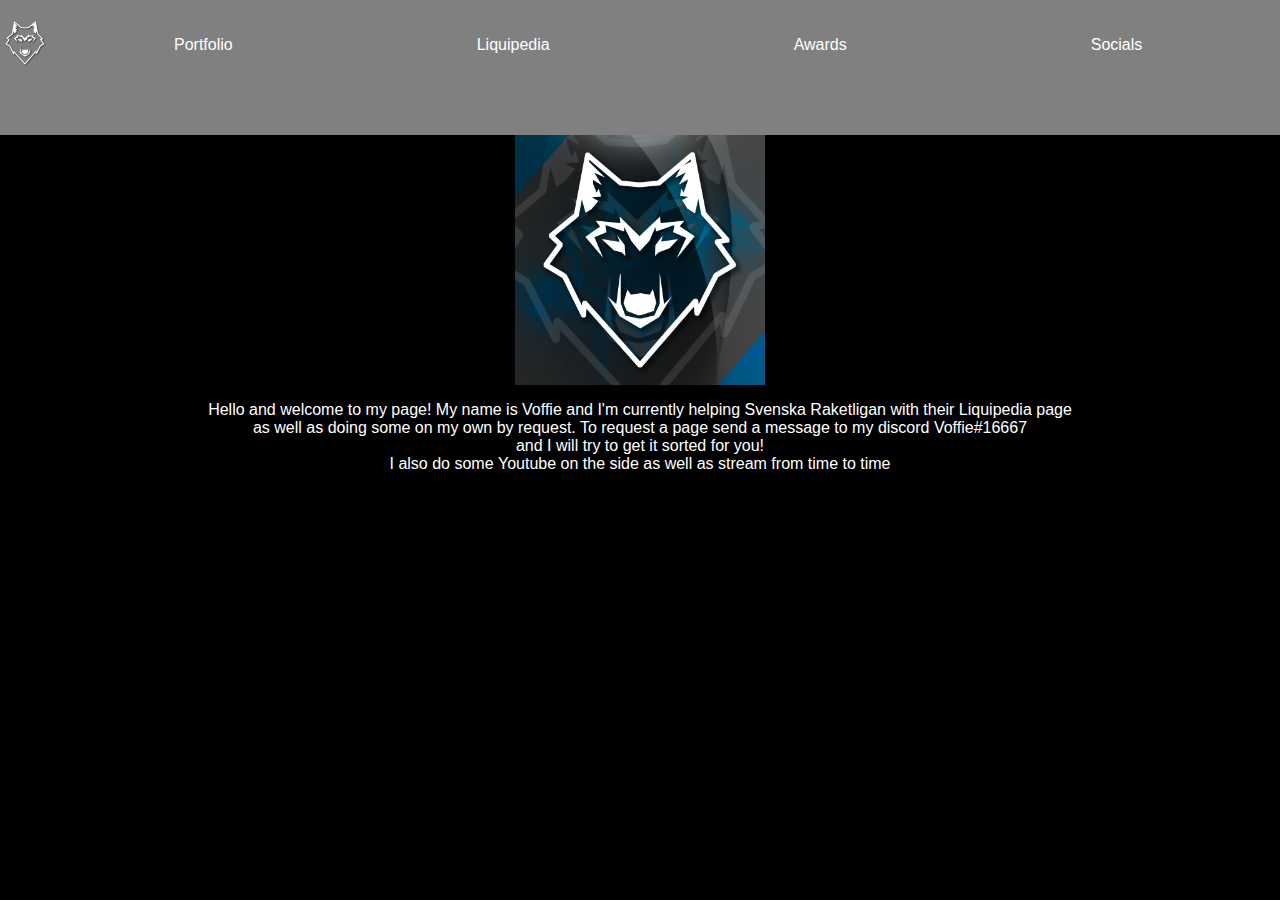
<file: index.html>
<!DOCTYPE html>
<html lang="en">

<head>
    <meta charset="UTF-8">
    <meta name="viewport" content="width=device-width, initial-scale=1.0">
    <meta http-equiv="X-UA-Compatible" content="ie=edge">
    <title>Voffie</title>
    <link href="https://fonts.googleapis.com/icon?family=Material+Icons" rel="stylesheet">
    <link rel="stylesheet" href="css/style.css">
</head>

<body>
    <div id="container">
        <nav class="menu">
            <ul>
                <li><a href="index.html">Start Page</a></li>
                <li><a href="portfolio.html">Portfolio</a></li>
                <li><a href="liquipedia.html">Liquipedia</a></li>
                <li><a href="awards.html">Awards</a></li>
                <li><a href="socials.html">Socials</a></li>
            </ul>
        </nav>

        <div class="fade-layer"></div>
        <header>
            <div class="wrapper">
                <div class="menu-button">
                    <i class="material-icons">menu</i>
                </div>
            </div>
            <a href="index.html"> <img class="logo" src="/img/VoffieeTransparent.png" alt="Voffie logo"></a>
            <a class="link" href="portfolio.html">Portfolio</a>
            <a class="link" href="liquipedia.html">Liquipedia</a>
            <a class="link" href="awards.html">Awards</a>
            <a class="link" href="socials.html">Socials</a>
        </header>
        <main>
            <img id="Voffie_logo" src="img/Voffie_logo.png" alt="Voffie Logo">
            <p>Hello and welcome to my page! My name is Voffie and I'm currently helping <a
                    href="https://svenskaraketligan.se">Svenska Raketligan</a> with their Liquipedia page<br>
                as well as doing some on my own by request. To request a page send a message to my discord
                Voffie#16667<br>
                and I will try to get it sorted for you!<br>
                I also do some <a href="https://www.youtube.com/channel/UCPHva2pVHM5nwLKyCHlcqWA">Youtube</a> on the
                side as well as <a href="https://twitch.tv/voffiee">stream</a> from time to time</p>
        </main>
    </div>
    <script src="js/main.js"></script>
</body>

</html>
</file>
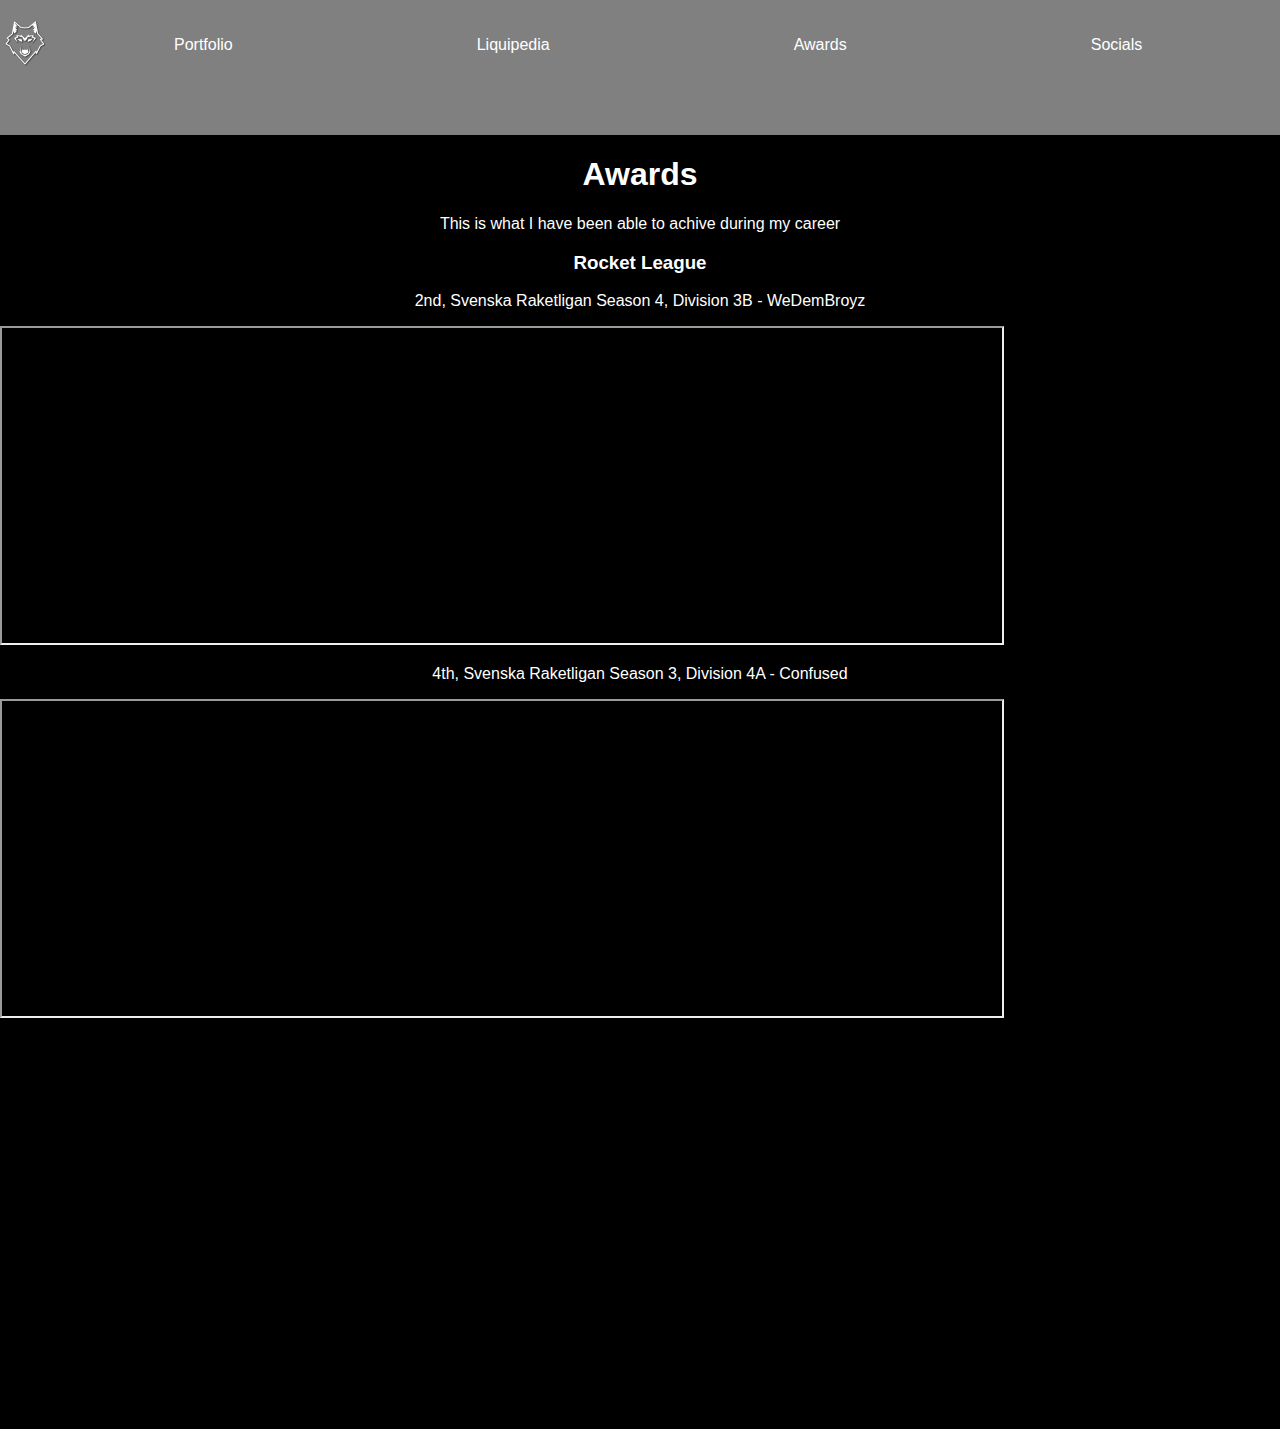
<file: awards.html>
<!DOCTYPE html>
<html lang="en">

<head>
    <meta charset="UTF-8">
    <meta name="viewport" content="width=device-width, initial-scale=1.0">
    <meta http-equiv="X-UA-Compatible" content="ie=edge">
    <title>Voffie - Awards</title>
    <link href="https://fonts.googleapis.com/icon?family=Material+Icons" rel="stylesheet">
    <link rel="stylesheet" href="css/style.css">
</head>

<body>
    <div id="awards-container">
        <nav class="menu">
            <ul>
                <li><a href="index.html">Start Page</a></li>
                <li><a href="portfolio.html">Portfolio</a></li>
                <li><a href="liquipedia.html">Liquipedia</a></li>
                <li><a href="awards.html">Awards</a></li>
                <li><a href="socials.html">Socials</a></li>
            </ul>
        </nav>

        <div class="fade-layer"></div>
        <header>
            <div class="wrapper">
                <div class="menu-button">
                    <i class="material-icons">menu</i>
                </div>
            </div>
            <a href="index.html"> <img class="logo" src="/img/VoffieeTransparent.png" alt="Voffie logo"></a>
            <a class="link" href="portfolio.html">Portfolio</a>
            <a class="link" href="liquipedia.html">Liquipedia</a>
            <a class="link" href="awards.html">Awards</a>
            <a class="link" href="socials.html">Socials</a>
        </header>
        <main>
            <h1>Awards</h1>
            <p>This is what I have been able to achive during my career</p>
            <h3>Rocket League</h3>
            <p>2nd, Svenska Raketligan Season 4, Division 3B - WeDemBroyz</p>
            <iframe class="awards" width="1000" height="315"
                src="https://svenskaraketligan.se/league.php?id=season-4-division-3b">
            </iframe>
            <p>4th, Svenska Raketligan Season 3, Division 4A - Confused</p>
            <iframe class="awards" width="1000" height="315"
                src="https://svenskaraketligan.se/league.php?id=season-3-division-4a">
            </iframe>
        </main>
    </div>
    <script src="js/main.js"></script>
</body>

</html>
</file>
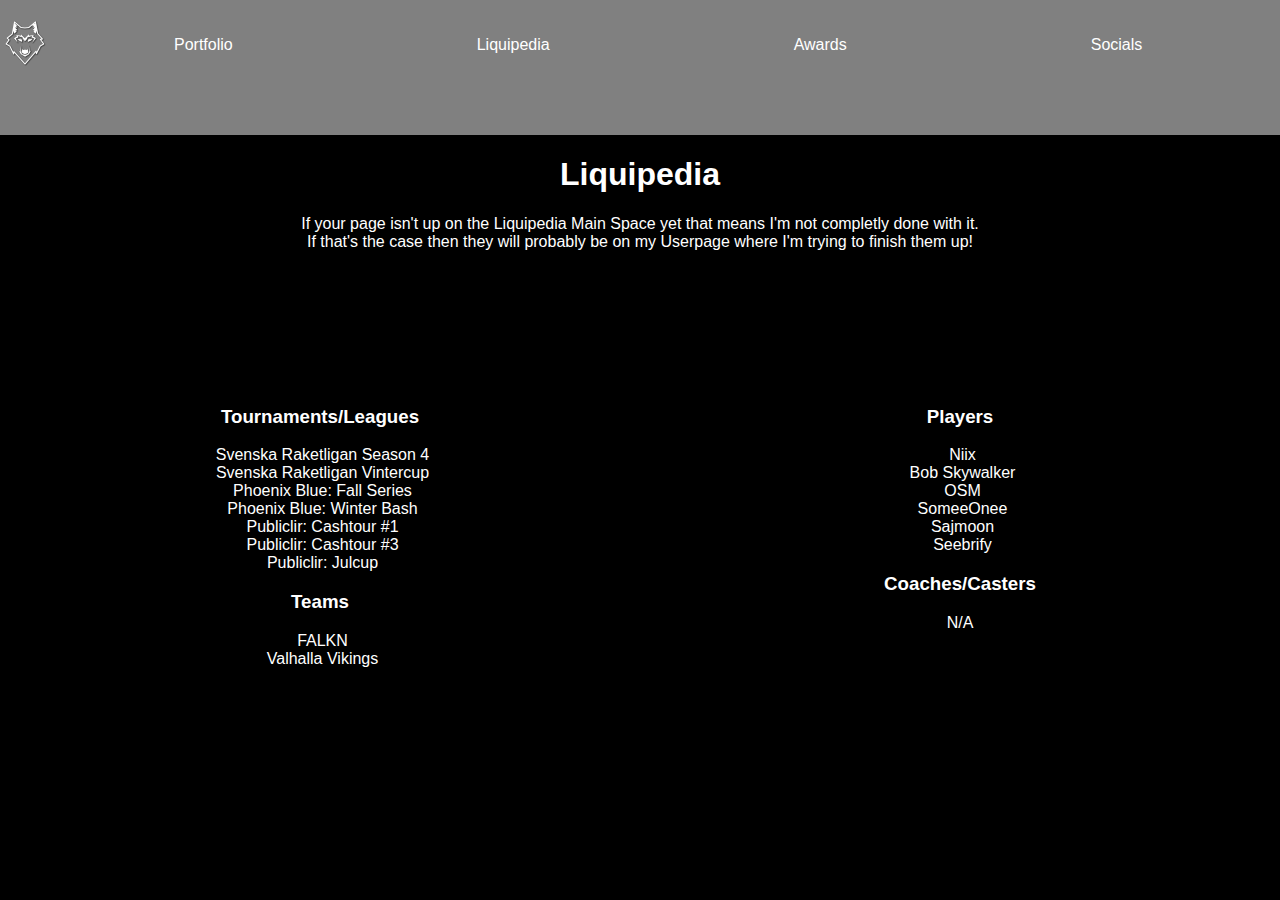
<file: liquipedia.html>
<!DOCTYPE html>
<html lang="en">

<head>
    <meta charset="UTF-8">
    <meta name="viewport" content="width=device-width, initial-scale=1.0">
    <meta http-equiv="X-UA-Compatible" content="ie=edge">
    <title>Voffie - Liquipedia</title>
    <link href="https://fonts.googleapis.com/icon?family=Material+Icons" rel="stylesheet">
    <link rel="stylesheet" href="css/style.css">
</head>

<body>
    <div id="liquipedia-container">
        <nav class="menu">
            <ul>
                <li><a href="index.html">Start Page</a></li>
                <li><a href="portfolio.html">Portfolio</a></li>
                <li><a href="liquipedia.html">Liquipedia</a></li>
                <li><a href="awards.html">Awards</a></li>
                <li><a href="socials.html">Socials</a></li>
            </ul>
        </nav>

        <div class="fade-layer"></div>
        <header>
            <div class="wrapper">
                <div class="menu-button">
                    <i class="material-icons">menu</i>
                </div>
            </div>
            <a href="index.html"> <img class="logo" src="/img/VoffieeTransparent.png" alt="Voffie logo"></a>
            <a class="link" href="portfolio.html">Portfolio</a>
            <a class="link" href="liquipedia.html">Liquipedia</a>
            <a class="link" href="awards.html">Awards</a>
            <a class="link" href="socials.html">Socials</a>
        </header>
        <main>
            <h1>Liquipedia</h1>
            <p>If your page isn't up on the Liquipedia Main Space yet that means I'm not completly done with it.<br>
                If that's the case then they will probably be on my <a
                    href="https://liquipedia.net/rocketleague/User:Voffie">Userpage</a> where I'm trying to finish them
                up!</p>
        </main>
        <section id="organisations">
            <h3>Tournaments/Leagues</h3>
            <a class="tournament" href="https://liquipedia.net/rocketleague/Svenska_Raketligan/Season_4">Svenska
                Raketligan Season 4</a>
            <a class="tournament" href="https://liquipedia.net/rocketleague/Svenska_Raketligan/Vintercup">Svenska
                Raketligan Vintercup</a>
            <a class="tournament" href="https://liquipedia.net/rocketleague/Phoenix_Blue/Fall_Series">Phoenix Blue: Fall
                Series</a>
            <a class="tournament" href="https://liquipedia.net/rocketleague/Phoenix_Blue/Winter_Bash">Phoenix Blue:
                Winter Bash</a>
            <a class="tournament" href="https://liquipedia.net/rocketleague/Publiclir/Cashtour/1">Publiclir: Cashtour
                #1</a>
            <a class="tournament" href="https://liquipedia.net/rocketleague/Publiclir/Cashtour/3">Publiclir: Cashtour
                #3</a>
            <a class="tournament" href="https://liquipedia.net/rocketleague/Publiclir/Julcup">Publiclir: Julcup</a>
            <h3>Teams</h3>
            <a class="team" href="https://liquipedia.net/rocketleague/FALKN">FALKN</a>
            <a class="team" href="https://liquipedia.net/rocketleague/Valhalla_Vikings">Valhalla Vikings</a>
        </section>
        <section id="people">
            <h3>Players</h3>
            <a class="player" href="https://liquipedia.net/rocketleague/Niix">Niix</a>
            <a class="player" href="https://liquipedia.net/rocketleague/Bob_Skywalker">Bob Skywalker</a>
            <a class="player" href="https://liquipedia.net/rocketleague/OSM">OSM</a>
            <a class="player" href="https://liquipedia.net/rocketleague/SomeeOnee">SomeeOnee</a>
            <a class="player" href="https://liquipedia.net/rocketleague/Sajmoon">Sajmoon</a>
            <a class="player" href="https://liquipedia.net/rocketleague/Seebrify">Seebrify</a>
            <h3>Coaches/Casters</h3>
            <p>N/A</p>
        </section>
    </div>
    <script src="js/main.js"></script>
</body>

</html>
</file>
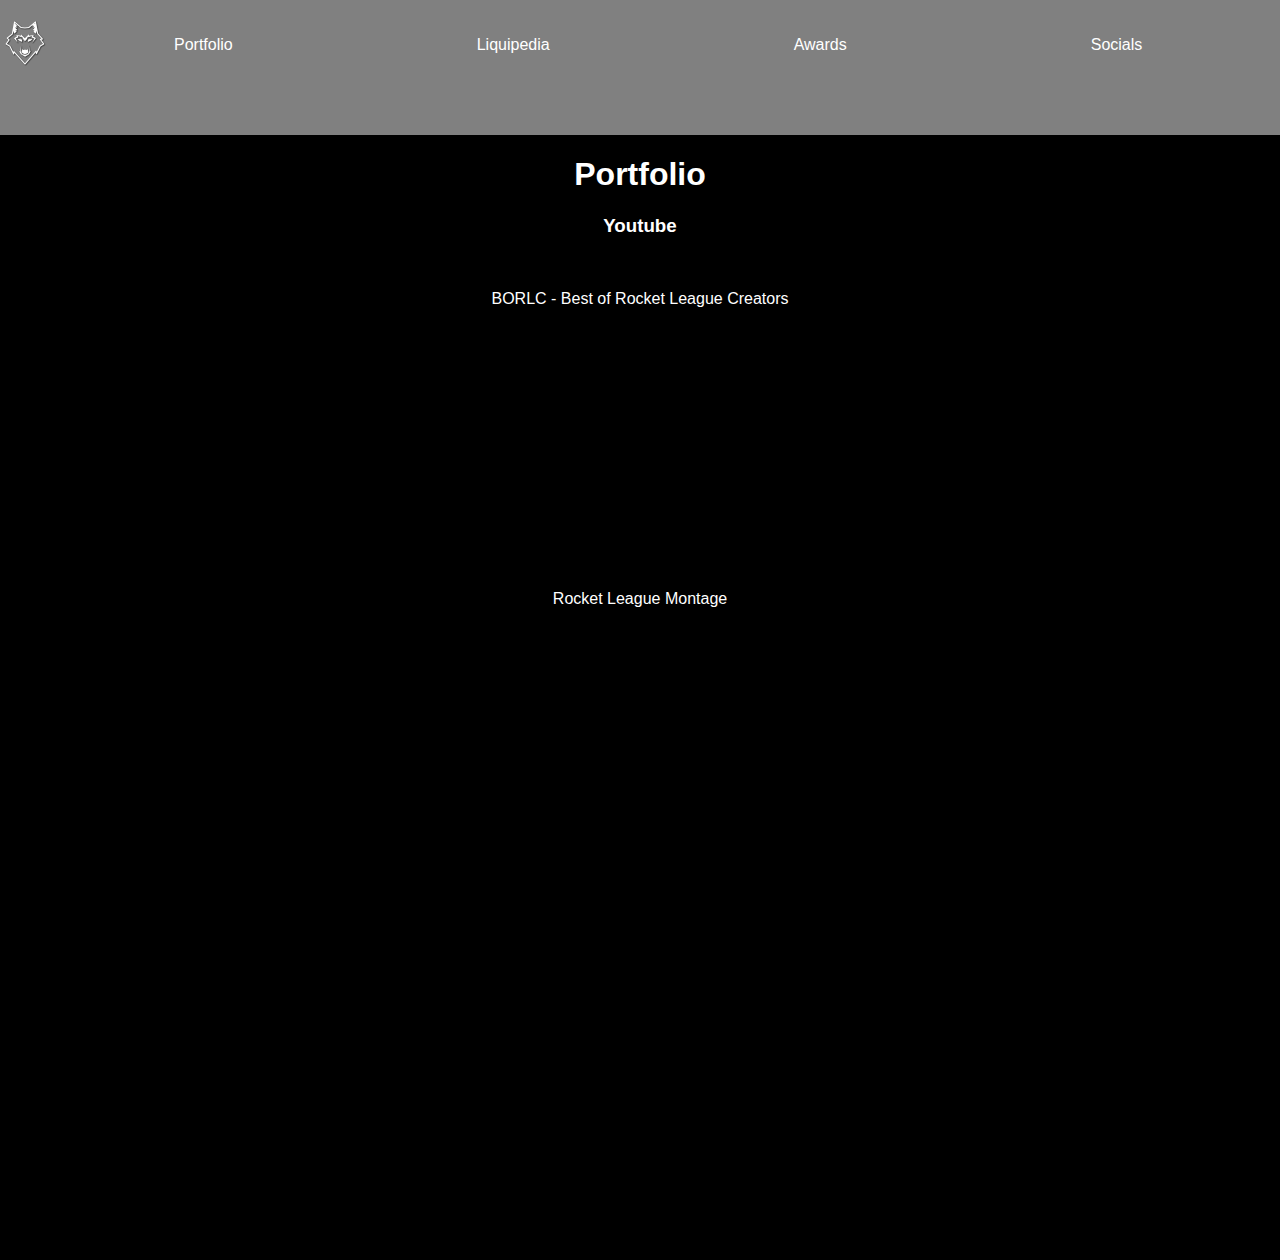
<file: portfolio.html>
<!DOCTYPE html>
<html lang="en">

<head>
    <meta charset="UTF-8">
    <meta name="viewport" content="width=device-width, initial-scale=1.0">
    <meta http-equiv="X-UA-Compatible" content="ie=edge">
    <title>Voffie - Portfolio</title>
    <link href="https://fonts.googleapis.com/icon?family=Material+Icons" rel="stylesheet">
    <link rel="stylesheet" href="css/style.css">
</head>

<body>
    <div id="portfolio-container">
        <nav class="menu">
            <ul>
                <li><a href="index.html">Start Page</a></li>
                <li><a href="portfolio.html">Portfolio</a></li>
                <li><a href="liquipedia.html">Liquipedia</a></li>
                <li><a href="awards.html">Awards</a></li>
                <li><a href="socials.html">Socials</a></li>
            </ul>
        </nav>

        <div class="fade-layer"></div>
        <header>
            <div class="wrapper">
                <div class="menu-button">
                    <i class="material-icons">menu</i>
                </div>
            </div>
            <a href="index.html"> <img class="logo" src="/img/VoffieeTransparent.png" alt="Voffie logo"></a>
            <a class="link" href="portfolio.html">Portfolio</a>
            <a class="link" href="liquipedia.html">Liquipedia</a>
            <a class="link" href="awards.html">Awards</a>
            <a class="link" href="socials.html">Socials</a>
        </header>
        <main>
            <h1>Portfolio</h1>
            <h3>Youtube</h3><br>
            <p class="port-txt">BORLC - Best of Rocket League Creators</p>
            <iframe class="portfolio" src="https://www.youtube.com/embed/V6wJxdMcv8c?list=PLDBhBVqSasyf_mtxKVZSYRYbIGoFLxA5i"
                title="YouTube video player" frameborder="0"
                allow="accelerometer; autoplay; clipboard-write; encrypted-media; gyroscope; picture-in-picture"
                allowfullscreen></iframe>
            <p class="port-txt">Rocket League Montage</p>
            <iframe class="portfolio" src="https://www.youtube.com/embed/Z2wmcQkK2d4"
                title="YouTube video player" frameborder="0"
                allow="accelerometer; autoplay; clipboard-write; encrypted-media; gyroscope; picture-in-picture"
                allowfullscreen></iframe>
        </main>
    </div>
    <script src="js/main.js"></script>
</body>

</html>
</file>
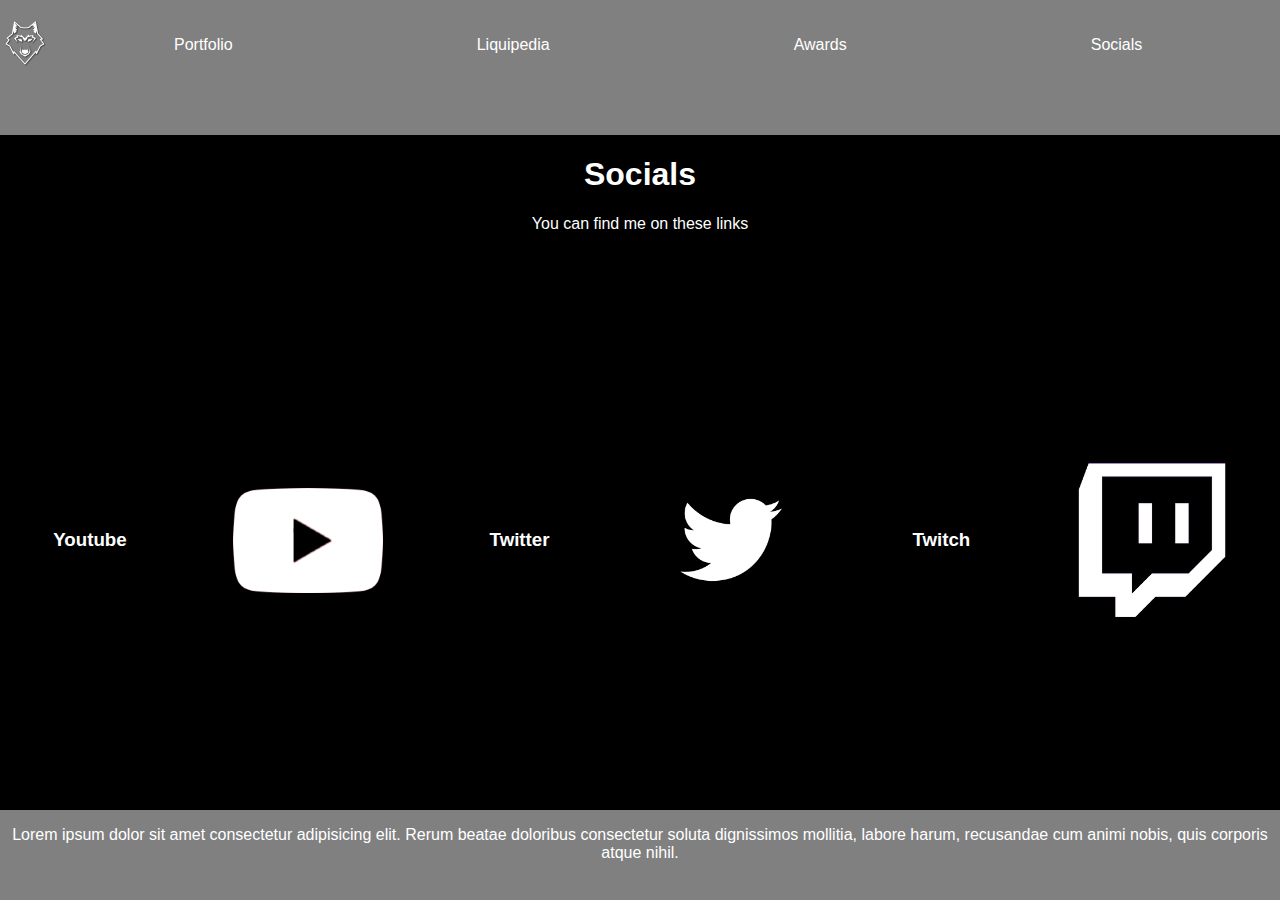
<file: socials.html>
<!DOCTYPE html>
<html lang="en">

<head>
    <meta charset="UTF-8">
    <meta name="viewport" content="width=device-width, initial-scale=1.0">
    <meta http-equiv="X-UA-Compatible" content="ie=edge">
    <title>Voffie - Socials</title>
    <link href="https://fonts.googleapis.com/icon?family=Material+Icons" rel="stylesheet">
    <link rel="stylesheet" href="css/style.css">
</head>

<body>
    <div id="socials-container">
        <nav class="menu">
            <ul>
                <li><a href="index.html">Start Page</a></li>
                <li><a href="portfolio.html">Portfolio</a></li>
                <li><a href="liquipedia.html">Liquipedia</a></li>
                <li><a href="awards.html">Awards</a></li>
                <li><a href="socials.html">Socials</a></li>
            </ul>
        </nav>

        <div class="fade-layer"></div>
        <header id="flex">
            <div class="wrapper">
                <div class="menu-button">
                    <i class="material-icons">menu</i>
                </div>
            </div>
            <a href="index.html"> <img class="logo" src="/img/VoffieeTransparent.png" alt="Voffie logo"></a>
            <a class="link" href="portfolio.html">Portfolio</a>
            <a class="link" href="liquipedia.html">Liquipedia</a>
            <a class="link" href="awards.html">Awards</a>
            <a class="link" href="socials.html">Socials</a>
        </header>
        <section id="title">
            <h1>Socials</h1>
            <p>You can find me on these links</p>
        </section>
        <section id="secflex">
            <h3>Youtube</h3>
            <a href="https://www.youtube.com/channel/UCPHva2pVHM5nwLKyCHlcqWA"> <img class="socials"
                    src="/img/youtube_logo.png" alt="Youtube logo"></a>
            <h3>Twitter</h3>
            <a href="https://www.twitter.com/voffiee_"> <img class="socials" src="/img/twitter_logo.png"
                    alt="Twitter logo"></a>
            <h3>Twitch</h3>
            <a href="https://www.twitch.tv/voffiee"> <img class="socials" src="/img/twitch_logo.png"
                    alt="Twitch logo"></a>
        </section>
        <footer>
            <p> Lorem ipsum dolor sit amet consectetur adipisicing elit. Rerum beatae doloribus consectetur soluta
                dignissimos mollitia, labore harum, recusandae cum animi nobis, quis corporis atque nihil. </p>
        </footer>
    </div>
    <script src="js/main.js"></script>
</body>

</html>
</file>
<file: css/style.css>
body,ul{
    margin: 0;
}

/* GRID */
#container{
    display: grid;
    height: 100vh;
    grid-template-rows: 15% 85%;
    grid-template-areas:
    'hd'
    'ma'
    ;
}

#liquipedia-container{
    display: grid;
    height: 100vh;
    width: 100vw;
    grid-template-rows: 15% 28% 57%;
    grid-template-columns: 50% 50%;
    grid-template-areas:
    'hd hd'
    'ma ma'
    'se se2'
    ;
}

#socials-container{
    display: grid;
    height: 100vh;
    grid-template-rows: 15% 15% 60% 10%;
    grid-template-areas:
    'hdf'
    'se'
    'sef'
    'ft'
    ;
}

#awards-container{
    display: grid;
    height: 125vh;
    grid-template-rows: 12% 115%;
    grid-template-areas:
    'hd'
    'ma'
    ;
}

#portfolio-container{
    display: grid;
    height: 125vh;
    grid-template-rows: 12% 100%;
    grid-template-areas:
    'hd'
    'ma'
    ;
}

header{
    grid-area: hd;
    background-color: gray;
}

#flex{
    grid-area: hdf;
    background: gray;
}

main{
    grid-area: ma;
    background-color: black;
}

#organisations, #title{
    grid-area: se;
    background-color: black;
}

#people{
    grid-area: se2;
    background-color: black;
}

#secflex{
    display: flex;
    grid-area: sef;
    background-color: black;
    justify-content: space-around;
    align-items: center;
}

footer{
    grid-area: ft;
    background-color: gray;
}

.menu{
    height: 100vh;
    width: 80vw;
    background: gray;
    position: fixed;
    top: 0;
    left: -90vw;
    transition: left 0.3s;
    box-shadow: 10px 0px 21px -10px rgba(0,0,0,0.75);
    z-index: 10;
}

.menu-button{
    cursor: pointer;
    display: inline;
}

.menu-button i.material-icons{
    font-size: 2.5rem;
}

.show{
    left: 0;
}

.fade-layer{
    position: fixed;
    top: 0;
    left: 0;
    right: 0;
    bottom: 0;
    background-color: rgba(0,0,0,0.5);
    display: none;
    z-index: 5;
}

.fade-layer.visible{
    display: block;
}

/* MOBILE */
@media screen and (min-width:320px) and (max-width:1023px){
    .logo{
        display: none;
    }
    .link{
        display: none;
    }
    #container{
        display: grid;
        height: 110vh;
        grid-template-rows: 7.5% 105%;
        grid-template-areas:
        'hd'
        'ma'
    }
    #liquipedia-container{
        display: grid;
        height: 150vh;
        grid-template-rows: 7.5% 25% 42% 40%;
        grid-template-columns: 100%;
        grid-template-areas:
        'hd'
        'ma'
        'se'
        'se2'
        ;
    }
    #socials-container{
        display: grid;
        height: 150vh;
        grid-template-rows: 7.5% 12% 71% 9.5%;
        grid-template-areas:
        'hdf'
        'se'
        'sef'
        'ft'
        ;
    }
    #awards-container{
        display: grid;
        height: 150vh;
        grid-template-rows: 7.5% 100%;
        grid-template-areas:
        'hd'
        'ma'
    }
    #portfolio-container{
        display: grid;
        height: 125vh;
        grid-template-rows: 7.5% 139%;
        grid-template-areas:
        'hd'
        'ma'
    }
    .portfolio{
        display: block;
        width: 325px;
        height: 250px;
        margin-left: 22%;
        margin-right: auto;
    }
    #montage{
        color: white;
        font-family: 'Segoe UI', Tahoma, Geneva, Verdana, sans-serif;
        display: inline;
        position: absolute;
        top: 10px !important;
        left: 10px !important;
    }
    #BORLC{
        color: white;
        font-family: 'Segoe UI', Tahoma, Geneva, Verdana, sans-serif;
        display: inline;
        position: absolute;
        top: 100px;
        left: 10px;
    }
    .awards{
        display: block;
        width: 325px;
        height: 250px;
        margin-left: 20%;
        margin-right: auto;
    }
    .port-txt{
        color: white;
        font-family: 'Segoe UI', Tahoma, Geneva, Verdana, sans-serif;
        display: inline;
        margin-left: 22%;
        margin-right: auto;
    }
    #secflex{
        display: block;
    }
}

/* DESKTOP */
@media screen and (min-width: 1024px){
    .menu{
        display: none;
    }
    .menu-button{
        display: none;
    }
    .logo{
        width: 50px;
        position: relative;
        top: 18px;
    }
    .link{
        justify-content: space-between;
        margin: 120px;
        bottom: 25px;
    }
    .portfolio{
        display: block;
        width: 500px;
        height: 250px;
        margin-left: 410px;
        margin-right: auto;
    }
}

a.tournament{
    display: block;
    margin-left: 5px;
    margin-right: auto;
    text-align: center;
}
a.team{
    display: block;
    margin-left: 5px;
    margin-right: auto;
    text-align: center;
}
a.player{
    display: block;
    margin-left: 5px;
    margin-right: auto;
    text-align: center;
}

a{
    color: white;
    font-family: 'Segoe UI', Tahoma, Geneva, Verdana, sans-serif;
}

#Voffie_logo{
    display: block;
    margin-left: auto;
    margin-right: auto;
    width: 250px;
}

.socials{
    display: block;
    margin-left: auto;
    margin-right: auto;
    width: 150px;
}

p{
    font-family: Helvetica;
    text-align: center;
    color: white;
}

h1, h3, li{
    color: white;
    text-align: center;
    font-family: 'Segoe UI', Tahoma, Geneva, Verdana, sans-serif;
}

ul{
    list-style-position: inside;
}

a:link, a:visited{
    text-decoration: none;
}

a:hover{
    text-decoration: underline;
}
</file>
